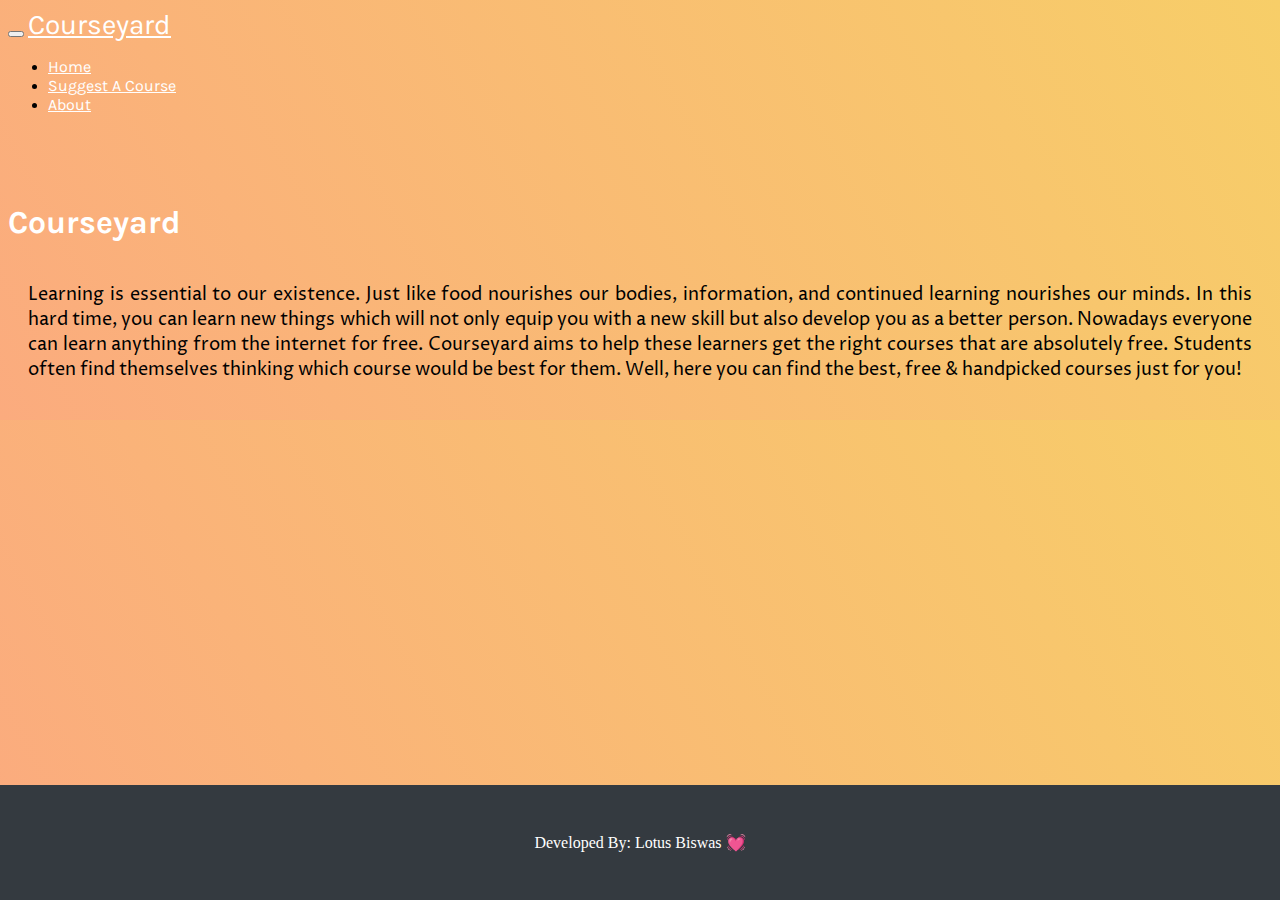
<file: about.html>
<!DOCTYPE html>
<html lang="en">

<head>
  <meta charset="UTF-8">
  <meta name="viewport" content="width=device-width, initial-scale=1.0">
  <title>Courseyard | About</title>

  <link rel="canonical" href="https://getbootstrap.com/docs/4.5/examples/album/">
  <!-- CSS -->
  <link rel="stylesheet" href="https://cdn.jsdelivr.net/npm/bootstrap@4.5.3/dist/css/bootstrap.min.css"
    integrity="sha384-TX8t27EcRE3e/ihU7zmQxVncDAy5uIKz4rEkgIXeMed4M0jlfIDPvg6uqKI2xXr2" crossorigin="anonymous">
  <link rel="stylesheet" href="style.css">


  <!-- jQuery and JS bundle w/ Popper.js -->
  <script src="https://code.jquery.com/jquery-3.5.1.slim.min.js"
    integrity="sha384-DfXdz2htPH0lsSSs5nCTpuj/zy4C+OGpamoFVy38MVBnE+IbbVYUew+OrCXaRkfj" crossorigin="anonymous">
  </script>
  <script src="https://cdn.jsdelivr.net/npm/bootstrap@4.5.3/dist/js/bootstrap.bundle.min.js"
    integrity="sha384-ho+j7jyWK8fNQe+A12Hb8AhRq26LrZ/JpcUGGOn+Y7RsweNrtN/tE3MoK7ZeZDyx" crossorigin="anonymous">
  </script>
  <!-- Font Awesome Icon Library -->
  <link rel="stylesheet" href="https://cdnjs.cloudflare.com/ajax/libs/font-awesome/4.7.0/css/font-awesome.min.css">
  <link rel="preconnect" href="https://fonts.gstatic.com">
  <link href="https://fonts.googleapis.com/css2?family=Karla&display=swap" rel="stylesheet">
  <link rel="preconnect" href="https://fonts.gstatic.com">
  <link href="https://fonts.googleapis.com/css2?family=Proza+Libre&display=swap" rel="stylesheet">
  <link rel="preconnect" href="https://fonts.gstatic.com">
  <link href="https://fonts.googleapis.com/css2?family=Lobster&display=swap" rel="stylesheet">
  <style>
    .bd-placeholder-img {

      font-size: 1.125rem !important;
      text-anchor: middle;
      -webkit-user-select: none;
      -moz-user-select: none;
      -ms-user-select: none;
      user-select: none;
    }

    @media (min-width: 768px) {
      .bd-placeholder-img-lg {
        font-size: 3.5rem;
      }
    }
  </style>
</head>

<body class="about">
  <main role="main">
    <nav class="navbar navbar-expand-lg navbar-light bg-dark">
      <button class="navbar-toggler" type="button" data-toggle="collapse" data-target="#navbarTogglerDemo03"
        aria-controls="navbarTogglerDemo03" aria-expanded="false" aria-label="Toggle navigation">
        <span class="navbar-toggler-icon"></span>
      </button>
      <a class="navbar-brand" href="index.html">Courseyard</a>

      <div class="collapse navbar-collapse" id="navbarTogglerDemo03">
        <ul class="navbar-nav mr-auto mt-2 mt-lg-0">
          <li class="nav-item active">
            <a class="nav-link" href="index.html">Home <span class="sr-only">(current)</span></a>
          </li>
          <li class="nav-item">
            <a class="nav-link" href="suggest-a-course.html">Suggest A Course</a>
          </li>
          <li class="nav-item">
            <a class="nav-link" href="about.html">About</a>
          </li>
        </ul>
      </div>
    </nav>
    <section class="text-center about-intro">
      <div class="container">
        <h1>Courseyard</h1>
        <p>Learning is essential to our existence. Just like food nourishes our bodies, information, and continued
          learning nourishes our minds. In this hard time, you can learn new things which will not only equip you with a
          new skill but also develop you as a better person.
          Nowadays everyone can learn anything from the internet for free. Courseyard aims to help these learners get
          the right courses that are absolutely free. Students often find themselves thinking which course would be best
          for them. Well, here you can find the best, free & handpicked courses just for you!
        </p>
      </div>
    </section>


  </main>


  <footer class="footer mt-auto py-3" style="  position: absolute;
    left: 0;
    bottom: 0;
    width: 100%;
    background-color:  #343a40!important;
    color: white;
    text-align: center;">
    <div class="container">
      <span class="text-muted">Developed By: Lotus Biswas 💓</span>
    </div>
  </footer>
</body>

</html>
</file>
<file: style.css>
.navbar-brand {
  color: white !important;
  font-size: 28px;
  font-family: 'Karla', sans-serif;
}

.nav-link {
  color: white !important;
  font-size: 16px;

  font-family: 'Karla', sans-serif;
}

.nav-item {
  margin-right: 10px;

}

.nav-item:hover {
  opacity: 0.5;
}

.heading-intro {
  background-color: #FBAB7E;
  background-image: linear-gradient(62deg, #FBAB7E 0%, #F7CE68 100%);

  color: white;
  font-family: 'Lobster', cursive;
}

.pick-message {
  font-family: 'Lobster', cursive;
  padding-bottom: 30px;
}


@media only screen and (max-width: 600px) {
  .pick-message {
    font-size: 22px;
  }
}

.pick-message span {
  color: rgb(39, 196, 196);
}

.jumbotron {
  padding-top: 3rem;
  padding-bottom: 3rem;
  margin-bottom: 0;
  background-color: #fff;
}

@media (min-width: 768px) {
  .jumbotron {
    padding-top: 6rem;
    padding-bottom: 6rem;
  }
}

.jumbotron p:last-child {
  margin-bottom: 0;
}

.jumbotron h1 {
  font-weight: 300;
}

.jumbotron .container {
  max-width: 40rem;
}

footer {
  padding-top: 3rem;
  padding-bottom: 3rem;
}

footer p {
  margin-bottom: .25rem;
}

.card-body .title {
  font-size: 24px;
  font-family: 'Karla', sans-serif;
  font-weight: 600;
}

.card-body .author {
  font-size: 16px;
  font-family: 'Proza Libre', sans-serif;
}

.card-body .desc {
  font-size: 16px;
  font-family: 'Proza Libre', sans-serif;
  text-align: justify;

}

.desc {
  height: 250px;
}

.btn-group button {
  font-size: 16px;
  font-family: 'Proza Libre', sans-serif;
  margin-right: 8px;
  margin-bottom: 10px;
}

.card-body .text-muted span {
  font-size: 26px;
  margin-bottom: 10px;
}

/* SEARCH BAR */
.search-bar {
  padding-top: 3rem;
  font-family: 'Proza Libre', sans-serif;

}

.search-bar input {
  padding: 23px;
  border-radius: 22px;
}

/* 
Loader */
#loader {
  position: absolute;
  left: 50%;
  top: 50%;
  z-index: 1;
  width: 150px;
  height: 150px;
  margin: -75px 0 0 -75px;
  border: 16px solid #f3f3f3;
  border-radius: 50%;
  border-top: 16px solid #3498db;
  width: 120px;
  height: 120px;
  -webkit-animation: spin 2s linear infinite;
  animation: spin 2s linear infinite;
}

@-webkit-keyframes spin {
  0% {
    -webkit-transform: rotate(0deg);
  }

  100% {
    -webkit-transform: rotate(360deg);
  }
}

@keyframes spin {
  0% {
    transform: rotate(0deg);
  }

  100% {
    transform: rotate(360deg);
  }
}

/* Add animation to "page content" */
.animate-bottom {
  position: relative;
  -webkit-animation-name: animatebottom;
  -webkit-animation-duration: 1s;
  animation-name: animatebottom;
  animation-duration: 1s
}

@-webkit-keyframes animatebottom {
  from {
    bottom: -100px;
    opacity: 0
  }

  to {
    bottom: 0px;
    opacity: 1
  }
}

/* 
about us
 */
.about {

  background-color: #FBAB7E;
  background-image: linear-gradient(62deg, #FBAB7E 0%, #F7CE68 100%);
}

.about-intro {
  margin-top: 90px;
}

.about-intro h1 {
  color: white;

  font-family: 'Karla', sans-serif;
}

.about-intro p {
  padding: 20px;
  font-size: 18px;
  font-family: 'Proza Libre', sans-serif;
  text-align: justify;

}


/*  Scroll bar modify */


::-webkit-scrollbar {
    width: 12px;

    
  }
  
  /* Track */
  ::-webkit-scrollbar-track {
    background: #f1f1f1; 
  }
   
  /* Handle */
  ::-webkit-scrollbar-thumb {
    background-color:  rgb(236, 60, 29);
  }
  
  /* Handle on hover */
  ::-webkit-scrollbar-thumb:hover {
    background-color:  rgb(190, 93, 76);
  }
</file>
